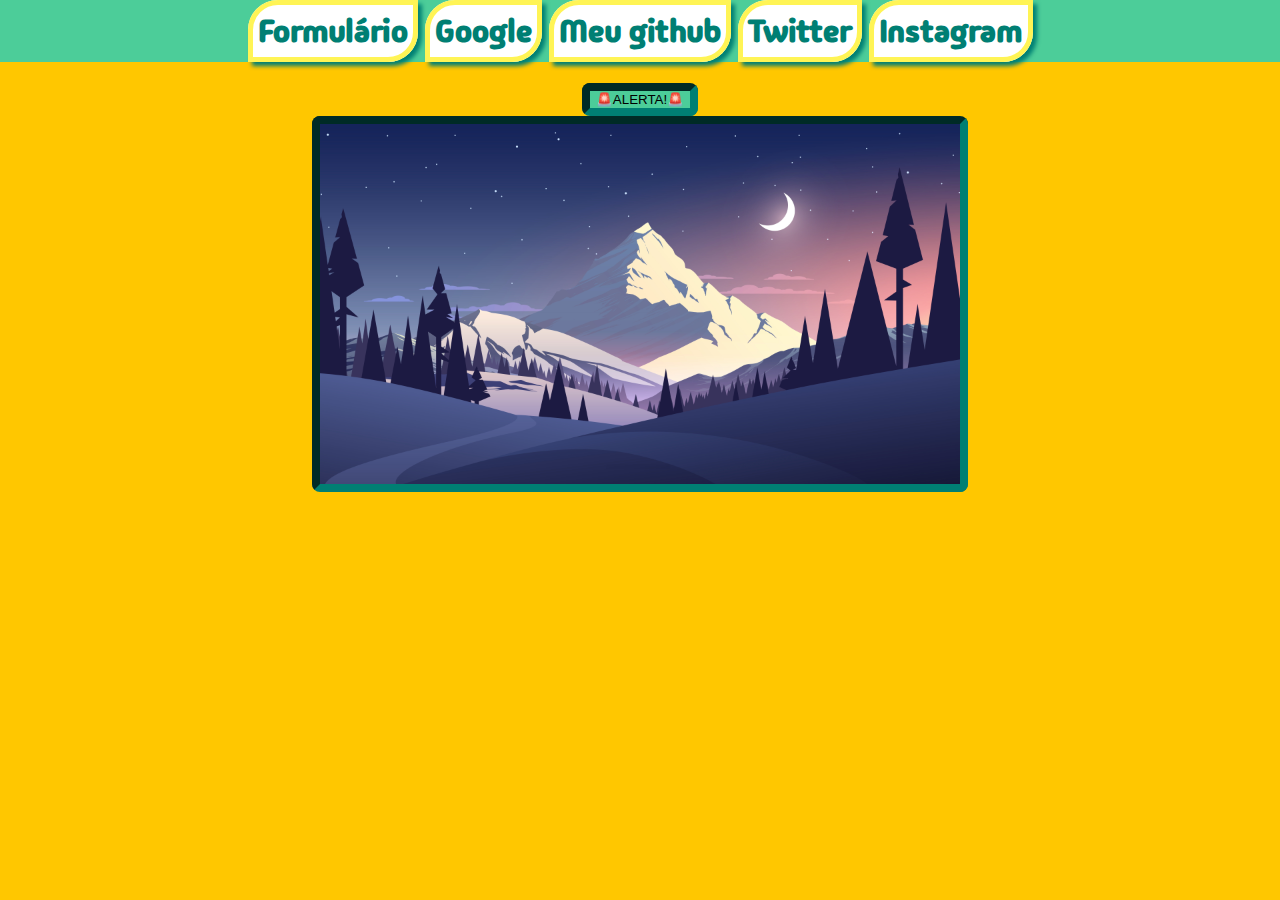
<file: AULA2/index.html>
<!DOCTYPE html>
<html lang="pt-br">

<head>
    <meta charset="UTF-8">
    <meta name="viewport" content="width=device-width, initial-scale=1.0">
    <title>Aula 2</title>
<link rel="stylesheet" href="./css/style.css">
</head>
<body>
    <h1 class="textoCentro fundoLindo">
         <strong>
            <a href="form.html">Formulário</a>
        <a href="https://www.google.com" target="_blank">Google</a>
        <a href="https://github.com/Joaquimtxt" target="_blank">Meu github</a>
        <a href="https://twitter.com" target="_blank">Twitter</a>
        <a href="https://instagram.com" target="_blank">Instagram</a>
    </strong>
    </h1>
    <p>
        <button class="fundoLindo arredonda" onclick = "alerta()">🚨ALERTA!🚨</button>
        <br/>
        <img src="./img/minimalistaWallpaper.jpg" class = "arredonda " width="640px" 
        alt="Montanha lá no fundo, árvores pelos morros
    de neve, imagem predominantemente branca, com fundo atrás de tudo, com cores frias mudando para quentes, 
    estrelas no céu, e a lua." title="Imagem bonita"/>
    </p>
</body>
<script src="./js/script.js"></script>

</html>
</file>
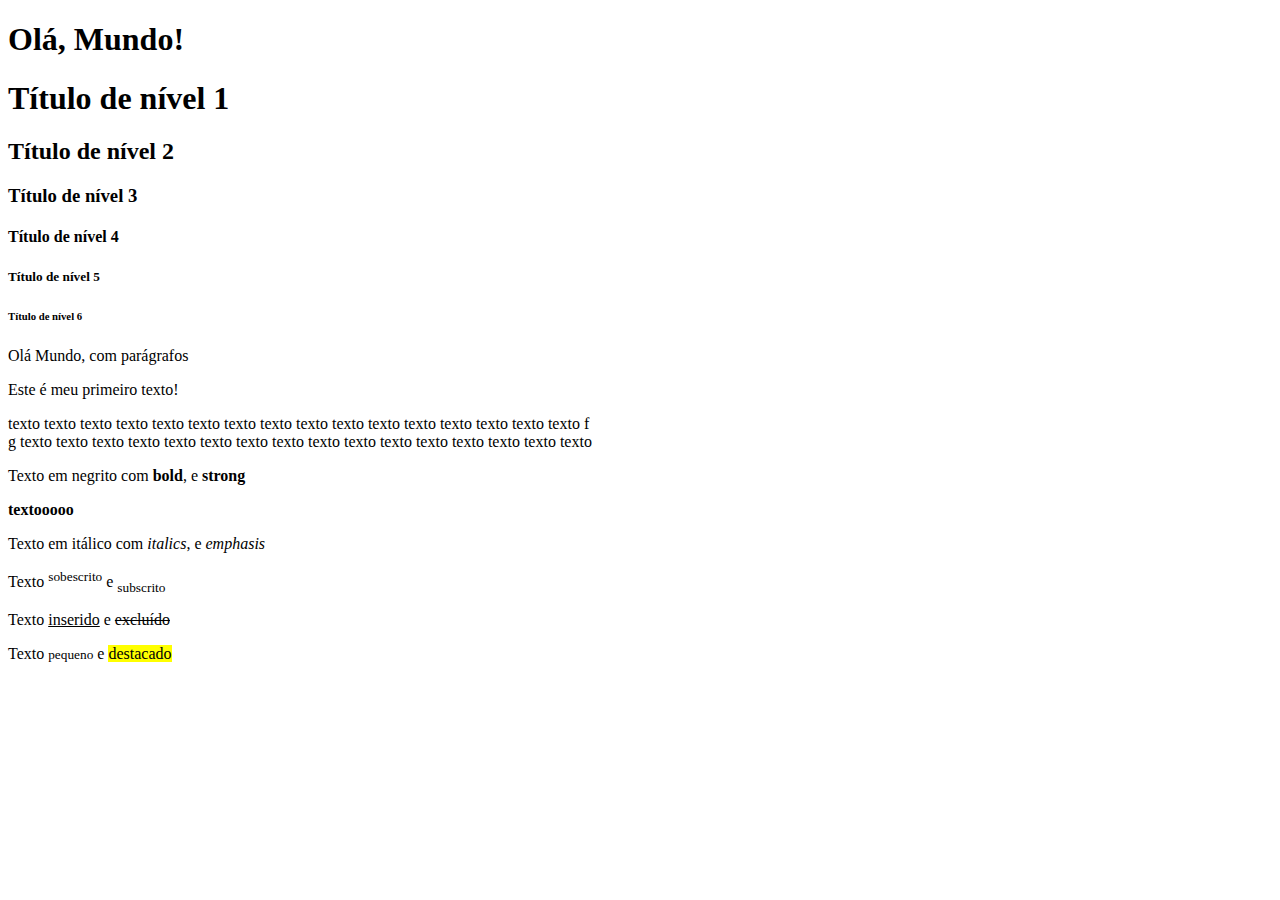
<file: AULA1/aula01.html>
<!DOCTYPE html>
<html lang="pt-br">
  <head>
    <meta charset="UTF-8" />
    <meta name="viewport" content="width=device-width, initial-scale=1.0" />
    <title>Joaquim</title>
  </head>
  <body>
    <!-- SImples -->
    <h1>Olá, Mundo!</h1>
    <h1>Título de nível 1</h1>
    <h2>Título de nível 2</h2>
    <h3>Título de nível 3</h3>
    <h4>Título de nível 4</h4>
    <h5>Título de nível 5</h5>
    <h6>Título de nível 6</h6>
    <!-- descrevendo paragrafos -->
    <p>Olá Mundo, com parágrafos</p>
    <p>Este é meu primeiro texto!</p>
    <p>
      texto texto texto texto texto texto texto texto texto texto texto texto
      texto texto texto texto f<br />
      g texto texto texto texto texto texto texto texto texto texto texto texto
      texto texto texto texto
    </p>
    <!-- formatando texto -->
    <p>Texto em negrito com <b>bold</b>, e <strong>strong</strong></p>
    <p><b><strong>textooooo</strong></b></p>
    <p>Texto em itálico com <i>italics</i>, e <em>emphasis</em></p>
    <p>Texto <sup>sobescrito</sup> e <sub>subscrito</sub></p>
    <p>Texto <ins>inserido</ins> e <del>excluído</del></p>
    <p>Texto <small>pequeno</small> e <mark>destacado</mark> </p>
  </body>
</html>
</file>
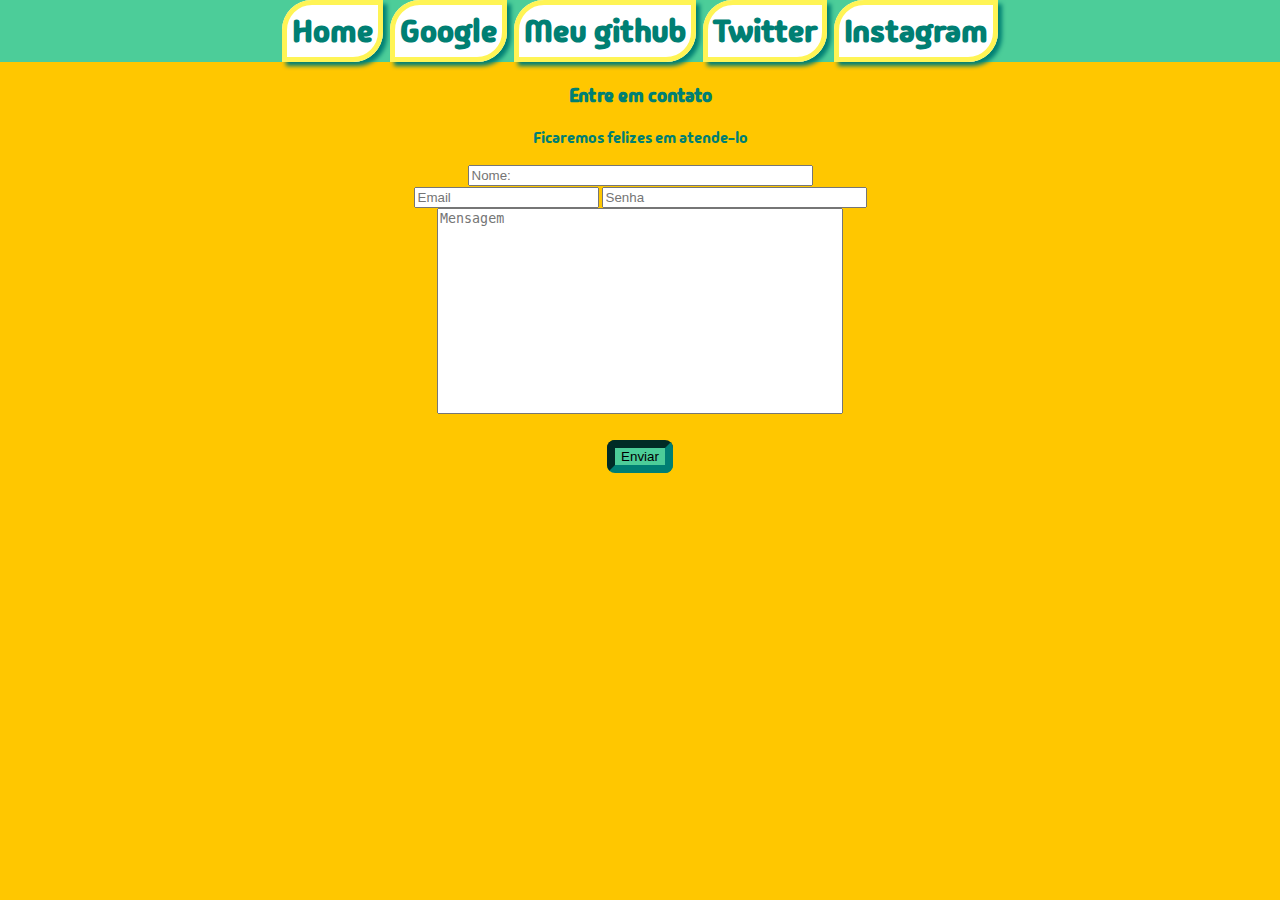
<file: AULA2/form.html>
<!DOCTYPE html>
<html lang="pt-br">
<head>
    <meta charset="UTF-8">
    <meta name="viewport" content="width=device-width, initial-scale=1.0">
    <title>Formulário</title>
    <link rel="stylesheet" href="./css/style.css">
</head>
<body>
    <h1 class="textoCentro fundoLindo">
        <strong>
        
           <a href="index.html">Home</a>
       <a href="https://www.google.com" target="_blank">Google</a>
       <a href="https://github.com/Joaquimtxt" target="_blank">Meu github</a>
       <a href="https://twitter.com" target="_blank">Twitter</a>
       <a href="https://instagram.com" target="_blank">Instagram</a>
   </strong>
   </h1>
   
   <form class="textoCentro"> 
    <h3>Entre em contato</h3>
    <p>Ficaremos felizes em atende-lo</p>
    <p class="textoCentro" >

        <input id="nome" type="text" size="40"placeholder="Nome:" required/>
        <br/>
        <input id="email" type="email" size="20"placeholder="Email"/>
        <input type="password" size ="30"placeholder = "Senha">    
        <br/>
        <textarea name="" id="" cols="30" rows="10" size="155" placeholder="Mensagem" minlength="10"></textarea>
        <br/>
          <h4>

              <input type="button" onclick="enviar()" value="Enviar" class="arredonda fundoLindo"/>
            </h4>
    </p>
</form>

<span id="resposta"></span>
   
</body>
<script src="./js/script.js"></script>
</html>
</file>
<file: AULA2/css/style.css>
@import url('https://fonts.googleapis.com/css2?family=Madimi+One&display=swap');
body{
    background: #FFC700;
    color: #007F73;
    margin: 0;
    padding: 0;
    font-family: "Madimi One", sans-serif;
    font-weight: 200;
    font-style: normal;
    text-align: center;
}
a{
    text-decoration: none;
    color: #007F73
}
.textoCentro{
    text-align: center;
}
.fundoLindo{
    background: #4CCD99;
}
.arredonda{
    border-radius: 8px;
    border: inset #007F73 8px
}
h1.textoCentro{
    margin-top:0;
    padding: 10px;
}
h1 a{

    background: white;
    padding: 5px;
    border: solid #FFF455 5px;
    border-radius: 30px 0px;
    box-shadow: 4px 4px 4px;
}

h1 a:hover{
    background: #FFF455;
    cursor: pointer;
}
button:hover{
    background: #007F73;
    cursor: pointer;
}
textarea{
        height: 200px;
        width: 400px;
        resize: none;
}
h4 input:hover{
    background: #007F73;
    cursor: pointer;
}
</file>
